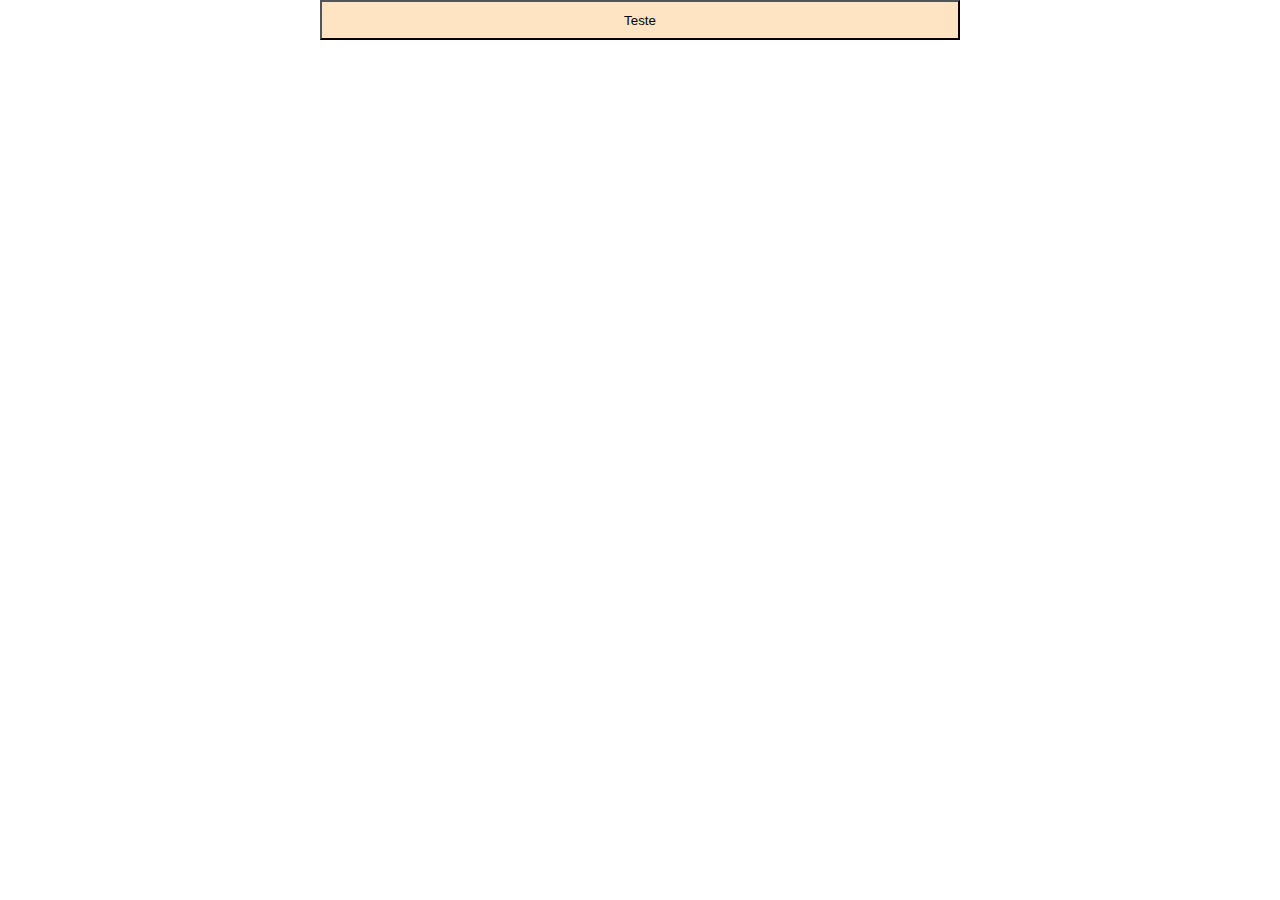
<file: testes/indexTeste.html>
<!DOCTYPE html>
<html lang="pt-BR">
<head>
    <meta charset="UTF-8">
    <meta name="viewport" content="width=device-width, initial-scale=1.0">
    <title>Versao de teste</title>
</head>
<body style="margin: 0;">

    <button style="display: block; margin: 0 auto; width: 50%; height: 40px; background-color: bisque;">Teste</button>
    

    <script src="./jsTest.js"></script>
</body>
</html>
</file>
